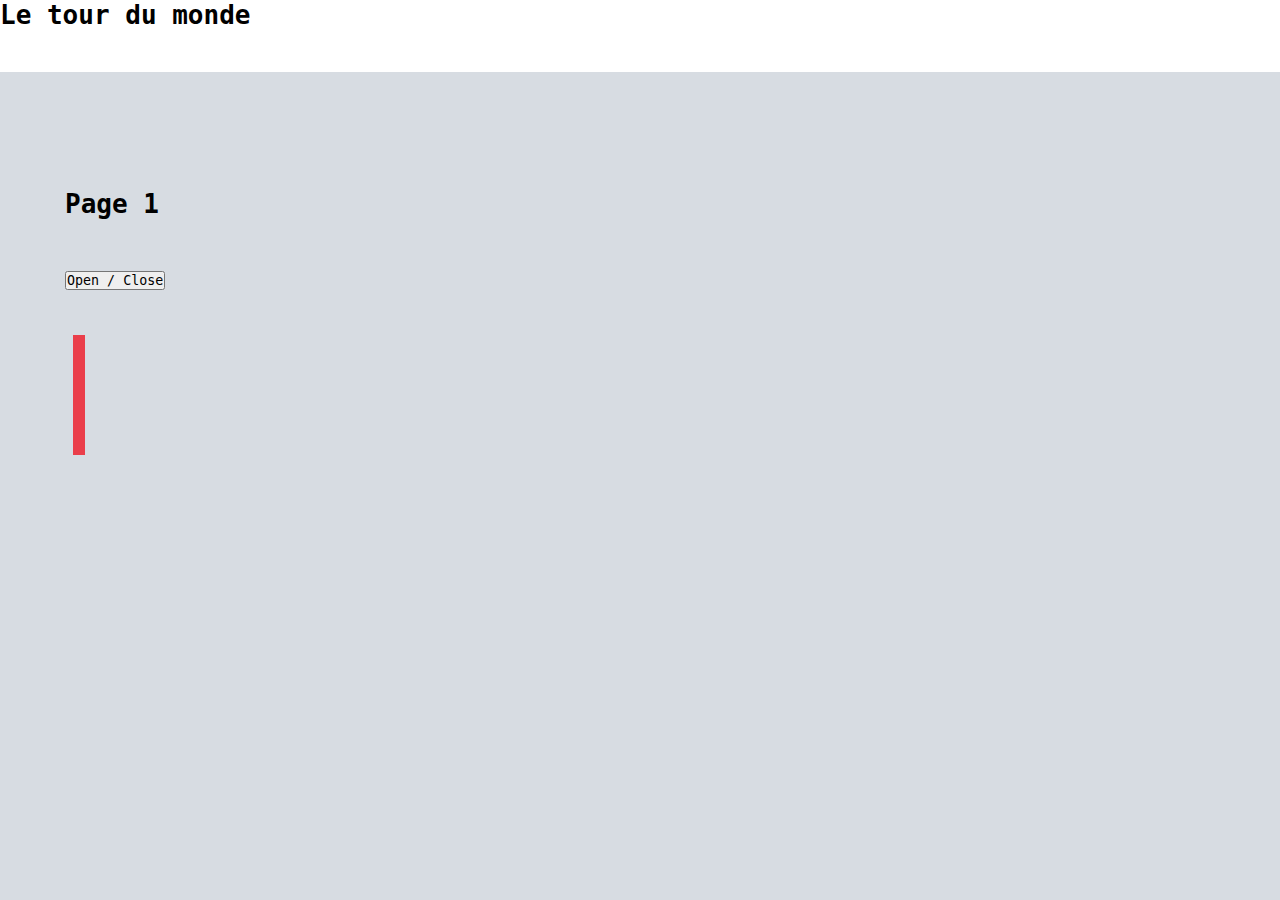
<file: layout_test.html>
<!DOCTYPE html>
<html lang="en">

<head>
  <meta charset="UTF-8">
  <meta http-equiv="X-UA-Compatible" content="IE=edge">
  <meta name="viewport" content="width=device-width, initial-scale=1.0">
  <title>Layout Test</title>

  <style>
    * {
      margin: 0;
      padding: 0;
      font-family: monospace;
      box-sizing: border-box;
    }

    h1,
    p {
      margin: 2em 0;
    }

    p {
      font-size: 1.2rem;
      max-width: 80ch;
      margin: 0 auto;
      text-align: justify;
    }
    header {
      height: 8vh;
    }

    header * {
      margin: 0;
      padding: 0;
    }
    .wrapper {
      position: relative;
      overflow-x: hidden;
    }

    .page {
      padding: 5rem;
      height: 92vh;
      transition: all .6s ease-in-out;
    }

    .page1 {
      background: #d7dce2;
    }

    .page2 {
      position: absolute;
      inset: 0 0 0 0;
      background: #6679a4;
    }

    .out {
      transform: translateX(100vw)
    }

    h2 {
      margin-top: 2rem;
      display: inline-block;
      font-size: 7.5rem;
      /* background: steelblue; */
      width: fit-content;
    }

    .cursor {
      display: inline-block;
      background: hsl(356, 80%, 58%);
      height: 120px;
      width: 12px;
    }

    .pulse {
      animation: pulse 1.2s ease-out infinite;
    }

    @keyframes pulse {
      0% {
        opacity: 0;
      }

      50% {
        opacity: 1;
      }

      100% {
        opacity: 0;
      }
    }
  </style>
</head>

<body>

  <header>
    <h1>Le tour du monde</h1>
  </header>

  <div class="wrapper">
    <div class="page page1">
      <h1>Page 1</h1>
      <button class="btn">Open / Close</button>

      <br>
      <br>
      <br>
      <br>

      <h2 class="big-title"></h2>
      <span class="cursor pulse"></span>

    </div>

    <div class="page page2 out">
      <h1>Page 2</h1>
      <button class="btn">Open / Close</button>
      <p>Lorem ipsum dolor sit amet consectetur adipisicing elit. Veniam laudantium enim odit suscipit et culpa sed sunt
        dolore architecto. Repellendus, error? Cum suscipit quisquam dolore dolor iste dicta. Repellat quae mollitia
        magnam doloremque ratione commodi, odio et ipsam impedit voluptatibus alias assumenda asperiores quisquam saepe
        veritatis quas ducimus maxime cum vitae sapiente iste. Placeat vel doloremque mollitia dignissimos! Provident
        iure veniam hic ipsam minima eum laboriosam fugiat voluptatem asperiores qui, soluta, ab facere eos officia
        magni fugit praesentium nemo rerum dicta nesciunt eligendi magnam. Magni qui illo voluptatum dicta ex vitae vel
        excepturi rem animi, at sit ut et culpa incidunt eos exercitationem molestiae reprehenderit officiis tempora
        nihil quas blanditiis! Ullam maxime perferendis placeat commodi rerum accusantium provident similique, ipsum
        alias quidem fugit dicta! Laborum earum dolorum reiciendis ipsam non nostrum eius et cumque, nesciunt iure ab
        aspernatur eveniet fugiat repellat, deserunt repudiandae facilis exercitationem autem numquam consequuntur
        pariatur praesentium tempore asperiores. Vel ipsam minima nemo pariatur ad blanditiis. Iste temporibus vero,
        nobis praesentium accusantium sequi? Asperiores dignissimos laudantium distinctio, voluptates repudiandae
        quibusdam, illo autem nisi tempora cupiditate est. Modi architecto necessitatibus quia corrupti, perferendis eos
        eaque. Accusantium amet pariatur explicabo atque consequatur deserunt, laborum nam voluptatem perferendis error
        laboriosam necessitatibus repellendus ab delectus ex iste. Voluptatibus, ullam quisquam numquam doloremque
        libero ipsam error itaque atque exercitationem sint aliquam voluptatem dolorum quas quae dignissimos, officiis
        corrupti non, maxime impedit accusamus maiores ea laboriosam? Esse magni vero inventore maiores iusto. Esse
        dolores delectus sequi distinctio excepturi vero libero quia aperiam voluptates vitae reprehenderit, explicabo,
        deleniti earum consequatur eaque. Magni omnis veritatis laborum voluptas dignissimos sed, voluptatum
        accusantium, amet alias dolores id commodi molestias vitae fugit quam velit inventore sequi? Beatae, rerum
        similique placeat voluptas ut quidem maxime, quo totam dolor itaque, ullam neque iusto asperiores necessitatibus
        doloremque modi molestias magni quasi.</p>
    </div>
  </div>

  <script>
    const page2 = document.querySelector('.page2');
    const buttons = document.querySelectorAll('.btn');

    buttons.forEach(btn => btn.addEventListener('click', () => {

      page2.classList.toggle('out');

    }));



    const bigT = document.querySelector('.big-title');
    const cursor = document.querySelector('.cursor');

    // bigT.textContent = "abc";

    let content = "";
    const message = "JavaScript ES6";


    setTimeout(function () {
      writeMessage(message);
    }, 1500);

    function writeMessage(message) {
      let i = 0;
      cursor.classList.remove('pulse');
      const timer = setInterval(function () {

        if (i >= message.length) {
          clearInterval(timer);
          cursor.classList.add('pulse');
          setTimeout(erase, 1000);
          return;



        }

        content += message[i];
        bigT.textContent = content;
        i++

      }, 150);
    }


    function erase() {

      let backContent = bigT.textContent;
      let backArr = backContent.split('');
      cursor.classList.remove('pulse');

      const timer = setInterval(function () {
        console.log(backArr.length);

        if (backArr.length > 0) {

          bigT.textContent = backArr.join('');
          backArr.pop();

        } else {

          bigT.textContent = backArr.join('');
          backArr.pop();

          console.log('erase done');
          clearInterval(timer);
          cursor.classList.add('pulse');
          return;
        }

      }, 80);




    }



  </script>

</body>

</html>
</file>
